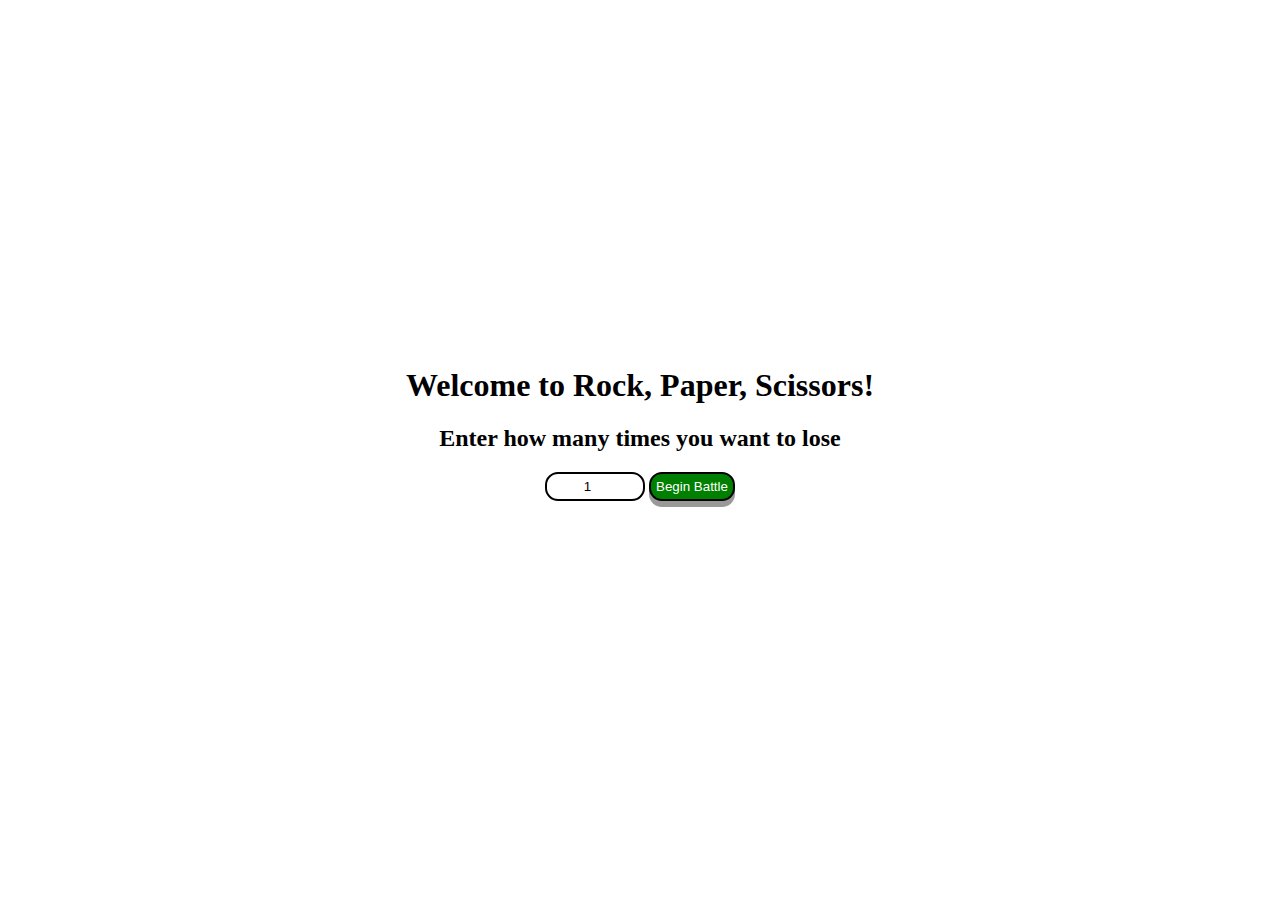
<file: index.html>
<html lang="en">
<head>
    <meta charset="UTF-8">
    <meta http-equiv="X-UA-Compatible" content="IE=edge">
    <meta name="viewport" content="width=device-width, initial-scale=1.0">
    <link rel="stylesheet" type="text/css" href="styles.css" />
    <title>Rock Paper Scissors</title>
</head>
<body>
    <div class="app-container">
        <div class="header">
            <h1>Welcome to Rock, Paper, Scissors! </h1>
            <h2>Enter how many times you want to lose</h2>
        </div>
        <div class="rounds-input-container">
            <!-- Create an input for a positive number -->
            <input type="number" id="num-rounds" min="1" max="10" value="1" />
            <button id="start-button" onclick="startGame()">Begin Battle</button>
        </div>
    </div>
    
    <script src="logic.js"></script>
</body>
</html>
</file>
<file: styles.css>
/* Home Page */
.app-container {
  display: flex;
  flex-direction: column;
  align-items: center;
  justify-content: center;
  text-align: center;
  height: 80vh;
  margin-top: 5%;
}

/* Number of Rounds input text */
#num-rounds{
    background-color: white;
    color: black;
    padding: 5px;
    border-radius: 13px;
    width: 100px;
    text-align: center;
    border: 2px solid black;    
}

/* Start Game button */
#start-button{
    background-color: green;
    color: white;
    padding: 5px;
    border-radius: 13px;
    text-align: center;
    border: 2px solid black;
    text-decoration: bold;
    box-shadow: 0 6px #999;
}

#start-button:hover {
  background-color: #3e8e41;
}

#start-button:active {
  background-color: #3e8e41;
  box-shadow: 0 5px #666;
  transform: translateY(4px);
}

/* Game Page */

.game-container{
    display: flex;
    flex-direction: column;
    /* justify-content: center; */
    align-items: center;
    text-align: center;
    height: 100vh;
}

/* Text at top of page */
.game-header{
    margin-top: 5%;
    height: 150px;
}

/* container for holder rock,paper,scissor buttons  */
.move-choices{
    display: flex;
    flex-direction: row;
    justify-content: center;
    align-items: center;
    margin-top: 5%;
}

/* Rock paper or scissor button */
.move-choice-button{
    margin: 0 10px;
    height: 200px;
    width: 200px;
}

.move-choice-button:hover {
  background-color: #3e8e41;
}

.move-choice-button:active {
  background-color: #3e8e41;
  box-shadow: 0 5px #666;
  transform: translateY(4px);
}

#rock-button{
  rotate: 90deg;
}

#scissors-button{
  rotate: 45deg;
}

#paper-button{
  rotate: 90deg;
}

.move-choice-button:hover {
  background-color: #3e8e41;
}


#result-text{
  display: none;
  font-size: 30px;
  font-weight: bold;
  justify-content: center;
  align-items: center;
  margin-top: 15%;
  height: 150px;
}

.result-choices{
  display: none;
  flex-direction: row;
  justify-content: center;
  align-items: center;
  margin-top: 5%;
}

.result-image{
  margin: 0 20px;
  height: 100px;
  width: 100px;
}

#result-image-single{
  display: none;
  height: 400px;
  width: 400px;
}

.score-display{
  display: flex;
  flex-direction: column;
  /* make a thick border around the div */
  border: 5px solid black;
  margin-top: 20px;
  margin-bottom: 20px;
  padding-left: 20px;
  padding-right: 20px;
}

#play-again-button{
  display: none;
  background-color: green;
  color: white;
  padding: 5px;
  border-radius: 13px;
  text-align: center;
  border: 2px solid black;
  text-decoration: bold;
  box-shadow: 0 6px #999;
  justify-content: center;
  align-items: center;
}

#play-again-button:hover {
  background-color: #3e8e41;
}

#play-again-button:active {
  background-color: #3e8e41;
  box-shadow: 0 5px #666;
  transform: translateY(4px);
}

.play-again{
  flex-direction: row;
  justify-content: center;
  align-items: center;
}

.result-text-display{
  position: absolute;
  top: 20%;
  left: 50%;
  transform: translate(-50%, -50%);
  font-size: 40px;
  font-weight: bold;
  justify-content: center;
  color: red
}
</file>
